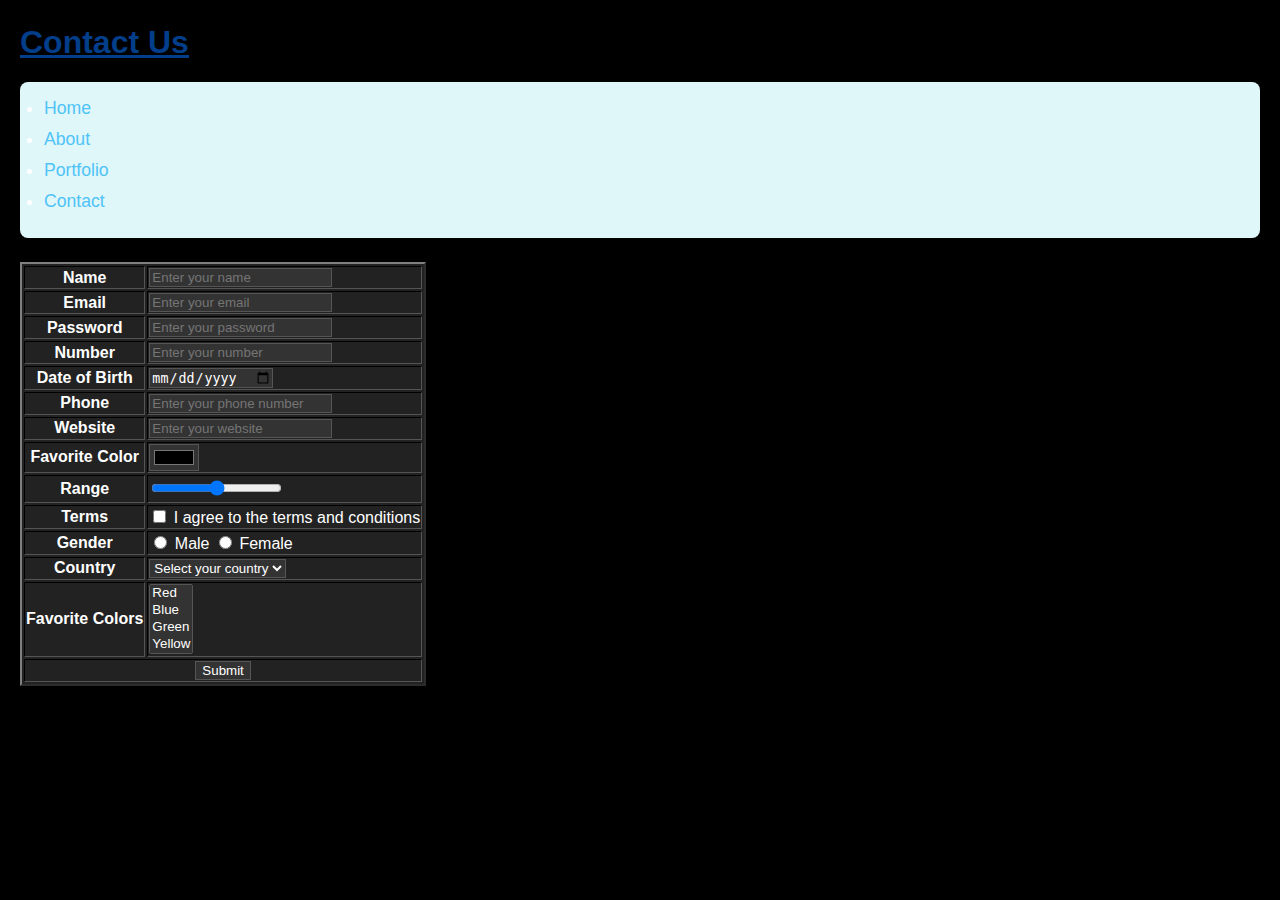
<file: contact.html>
<!DOCTYPE html>
<html lang="en">
<head>
    <meta charset="UTF-8">
    <meta name="viewport" content="width=device-width, initial-scale=1.0">
    <title>About EV Vehicles</title>
    <link rel="stylesheet" href="style.css">
</head>
<body>


<h1><b1><u><u>Contact Us</u></u></b1></h1>

<ul>

     <li><a href="index.html">Home</a></li>
     <li><a href="about.html">About</a></a></li>
     <li><a href="portfolio.html">Portfolio</a></li>
     <li><a href="contact.html">Contact</a></li>


</ul>





<!--table>
    
    <th>  
        <th>
            <th>
        
             

 <input type="text"   placeholder="Enter your name"  required  > <br> <br>
    <input type="email"  placeholder="Enter your email"  required > <br> <br>
    <input type="password" placeholder="Enter your password" required > <br> <br>   
    <input type="number"  placeholder="Enter your number"  required > <br> <br>          
    <input type="date"    placeholder="Enter your date of birth" required > <br> <br>
    <input type="tel"     placeholder="Enter your phone number" required > <br> <br>
    <input type="url"     placeholder="Enter your website" required > <br> <br>
    <input type="color"   placeholder="Choose your color" required > <br> <br>
    <input type="range"   placeholder="Select range" required > <br>  <br>
    <input type="checkbox"  > I agree to the terms and conditions <br>      <br>
    <input type="radio " placeholder="Select your" required > <br> <br>

<select  required >
        <option value="" disabled selected> Select your country </option>
        <option value="Pakistan"> Pakistan </option>
        <option value="India"> India </option>
        <option value="USA"> USA </option>
        <option value="UK"> UK </option>
        <option value="Canada"> Canada </option>    
    </select> <br> <br>
    <select multiple required >
        <option value="" disabled selected> Select your favorite colors </option>
        <option value="Red"> Red </option>
        <option value="Blue"> Blue </option>
        <option value="Green"> Green </option>
        <option value="Yellow"> Yellow </option>
        <option value="Black"> Black </option>      
    </select> <br> <br>
 
                  
              </th>
            
            </th>
     </th>





</table-->





<form></form>
    <table border="2">
        <tr>
            <th>Name</th>
            <td><input type="text" placeholder="Enter your name" required></td>
        </tr>
        <tr>
            <th>Email</th>
            <td><input type="email" placeholder="Enter your email" required></td>
        </tr>
        <tr>
            <th>Password</th>
            <td><input type="password" placeholder="Enter your password" required></td>
        </tr>
        <tr>
            <th>Number</th>
            <td><input type="number" placeholder="Enter your number" required></td>
        </tr>
        <tr>
            <th>Date of Birth</th>
            <td><input type="date" required></td>
        </tr>
        <tr>
            <th>Phone</th>
            <td><input type="tel" placeholder="Enter your phone number" required></td>
        </tr>
        <tr>
            <th>Website</th>
            <td><input type="url" placeholder="Enter your website" required></td>
        </tr>
        <tr>
            <th>Favorite Color</th>
            <td><input type="color" required></td>
        </tr>
        <tr>
            <th>Range</th>
            <td><input type="range" required></td>
        </tr>
        <tr>
            <th>Terms</th>
            <td><input type="checkbox" required> I agree to the terms and conditions</td>
        </tr>
        <tr>
            <th>Gender</th>
            <td>
                <input type="radio" name="gender" value="male" required> Male
                <input type="radio" name="gender" value="female"> Female
            </td>
        </tr>
        <tr>
            <th>Country</th>
            <td>
                <select required>
                    <option value="" disabled selected>Select your country</option>
                    <option value="Pakistan">Pakistan</option>
                    <option value="India">India</option>
                    <option value="USA">USA</option>
                    <option value="UK">UK</option>
                    <option value="Canada">Canada</option>
                </select>
            </td>
        </tr>
        <tr>
            <th>Favorite Colors</th>
            <td>
                <select multiple required>
                    <option value="Red">Red</option>
                    <option value="Blue">Blue</option>
                    <option value="Green">Green</option>
                    <option value="Yellow">Yellow</option>
                    <option value="Black">Black</option>
                </select>
            </td>
        </tr>
        <tr>
            <td colspan="2" style="text-align:center;">
                <input type="submit" value="Submit">
            </td>
        </tr>
    </table>
</form>




<style>
    body {
        background-color: black;
        color: white;
    }
    table {
        background-color: #222;
        color: white;
    }
    input, select {
        background-color: #333;
        color: white;
        border: 1px solid #555;
    }
    th, td {
        border-color: #555;
    }
    a {
        color: #4fc3f7;
    }
</style>



















</body>
</html>
</file>
<file: style.css>
/*css style */

 body {
        background-color: #dbe6ee;
        color: #222831;
        font-family: 'Segoe UI', Arial, sans-serif;
        margin: 0;
        padding: 0 20px;
    }
    h1, h2, h3 {
        color: #0077b6;
        margin-top: 24px;
    }
    a {
        color: #00b4d8;
        text-decoration: none;
        transition: color 0.2s;
    }
    a:hover {
        color: #023e8a;
    }
    ul, li {
        font-size: 1.05em;
    }
    ul {
        background: #e0f7fa;
        border-radius: 8px;
        padding: 16px 24px;
        margin-bottom: 24px;
    }
    li {
        margin-bottom: 10px;
    }
    img {
        border-radius: 8px;
        box-shadow: 0 2px 8px rgba(0,0,0,0.08);
        margin: 8px 0;
    }
    div[style*="display: flex"] {
        background: #66d3e8;
        border-radius: 10px;
        padding: 16px;
    }
    b, u {
        color: #023e8a;
    }
    ::selection {
        background: #6edff3;
    }
</file>
